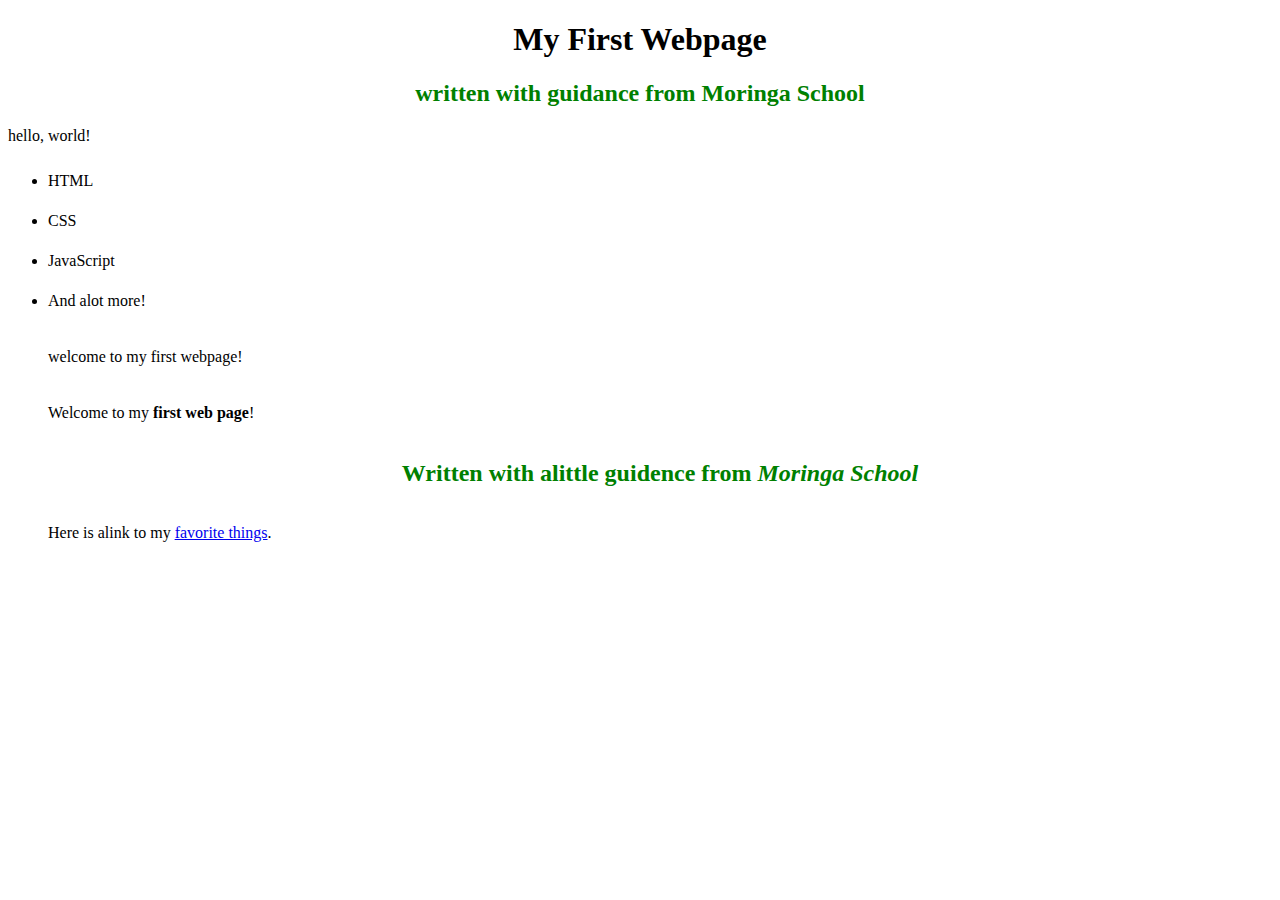
<file: index.html>
<!DOCTYPE html>
<html>
<head>
  <title>My first webpage!</title>
  <link href="css/style.css" rel="stylesheet" type="text/css">
</head>
  <body>
    <h1>My First Webpage</h1>
      <h2>written with guidance from Moringa School</h2>
  <p>hello, world!</p>
    <ul>
      <li>HTML</li>
      <li>CSS</li>
        <li>JavaScript</li>
        <li>And alot more!</li>
      </ol>
    <p>welcome to my first webpage!</p>
    </body>
</html>
<p>Welcome to my <strong>first web page</strong>!</p>
<h2>Written with alittle guidence from <em>Moringa School</em></h2>
<p>Here is alink to my <a href="favorite-things.html">favorite things</a>.</p>
<img src="image/elephant.jpg" alt="A photo of an elephant"
</file>
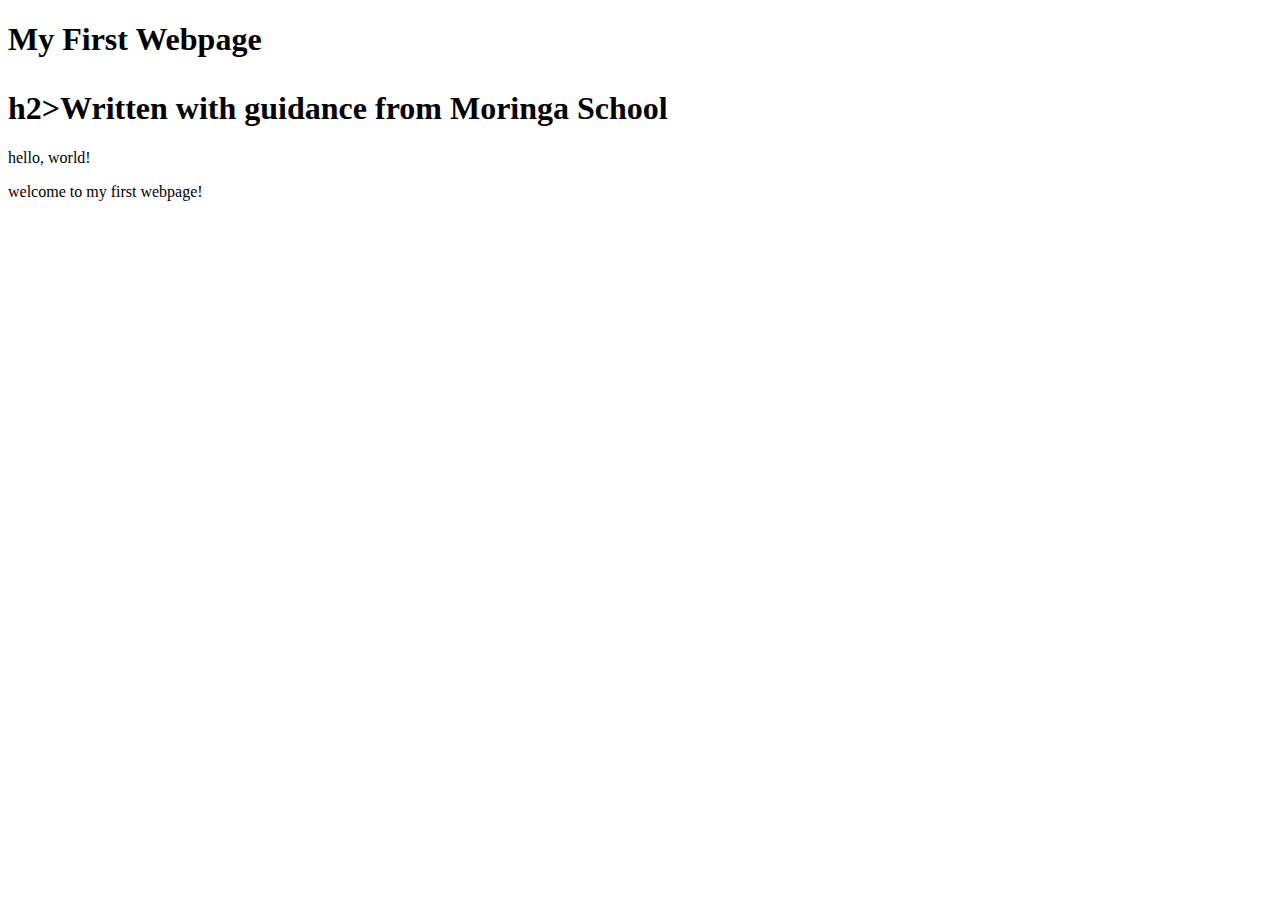
<file: my-first-webpage.html>
<!DOCTYPE html>
<html>
<head>
  <title>My first webpage!</title>
</head>
  <body>
    <h1>My First Webpage</p>
      h2>Written with guidance from Moringa School</h2>
  <p>hello, world!<p>
    <p>welcome to my first webpage!</p>
    </body>
</html>
</file>
<file: css/style.css>
h1 {
  color: #000f;
  text-align: center;
}
h2 {
  color: green;
  front-style: italic;
  text-align: center;
}
p{
  front-family: sans-serif;
}
ul {
  line-height: 40px;
}
</file>
